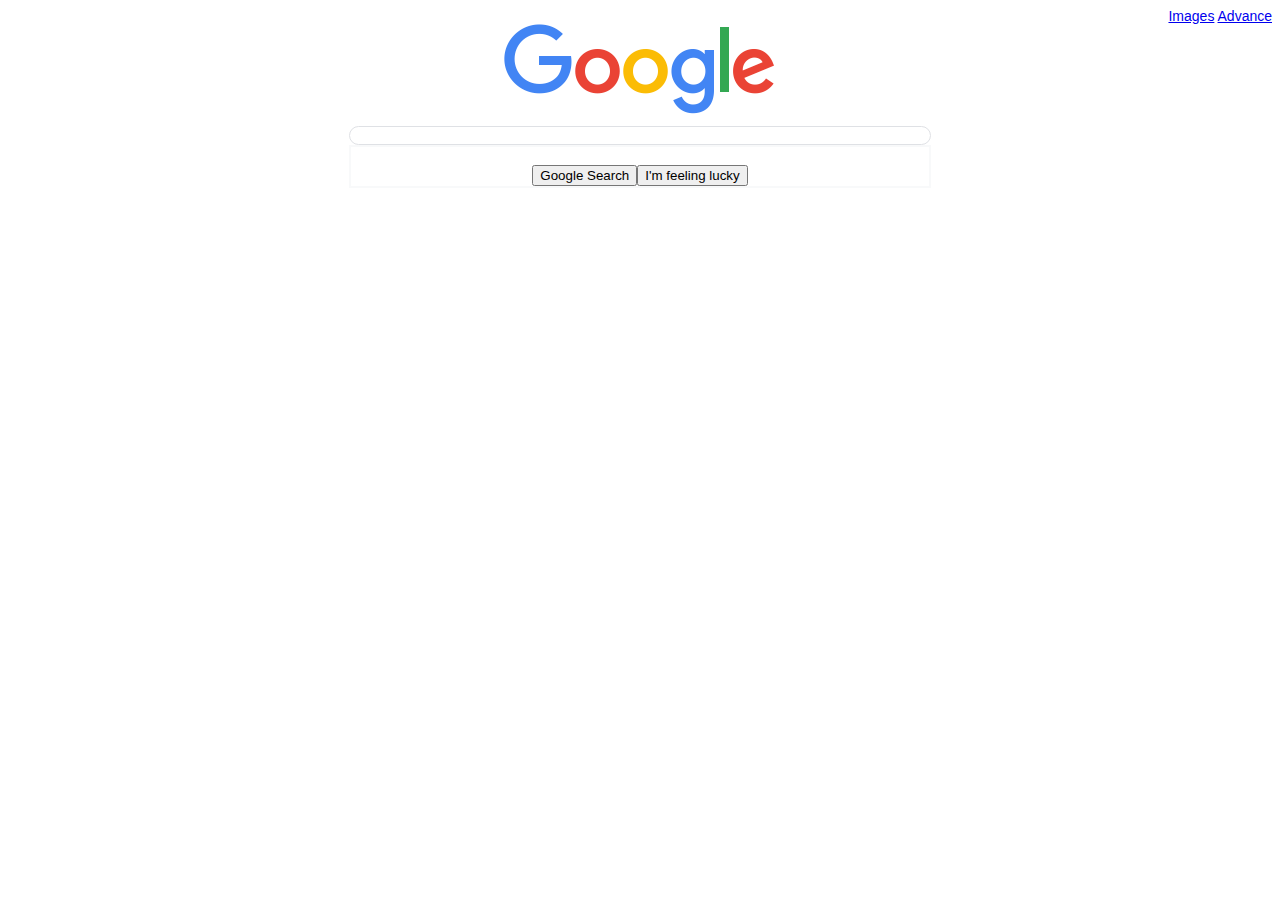
<file: index.html>
<!DOCTYPE html>
<html lang="en">
    <head>
        <title>Google</title>
        <link rel="icon" type="image/x-icon" href="/images/Google-favicon-2015.png">
        <link rel="stylesheet" href="main_style.css">
        <meta name="viewport" content="width=device-width, initial-scale=1">
    </head>
    <body>
        <div class="navigation">
                <div class="navi_cat">
                <a href="images.html">Images</a>
            <a href="advance.html">Advance</a>
            </div>
        </div>

        <div class="center_search">
            <div class="main_img">
                <img src="/images/googlelogo_color_272x92dp.png">
            </div>

        <div class="main_search">
            <form action="https://www.google.com/search">
                <input type="text" name="q"><br>
                    <div class="search_button">
                        <input type="submit" value="Google Search">
                        <input type="submit" name="btnI" value="I'm feeling lucky">
                    </div>
            </form>
        </div>
        </div>

    </body>
</html>
</file>
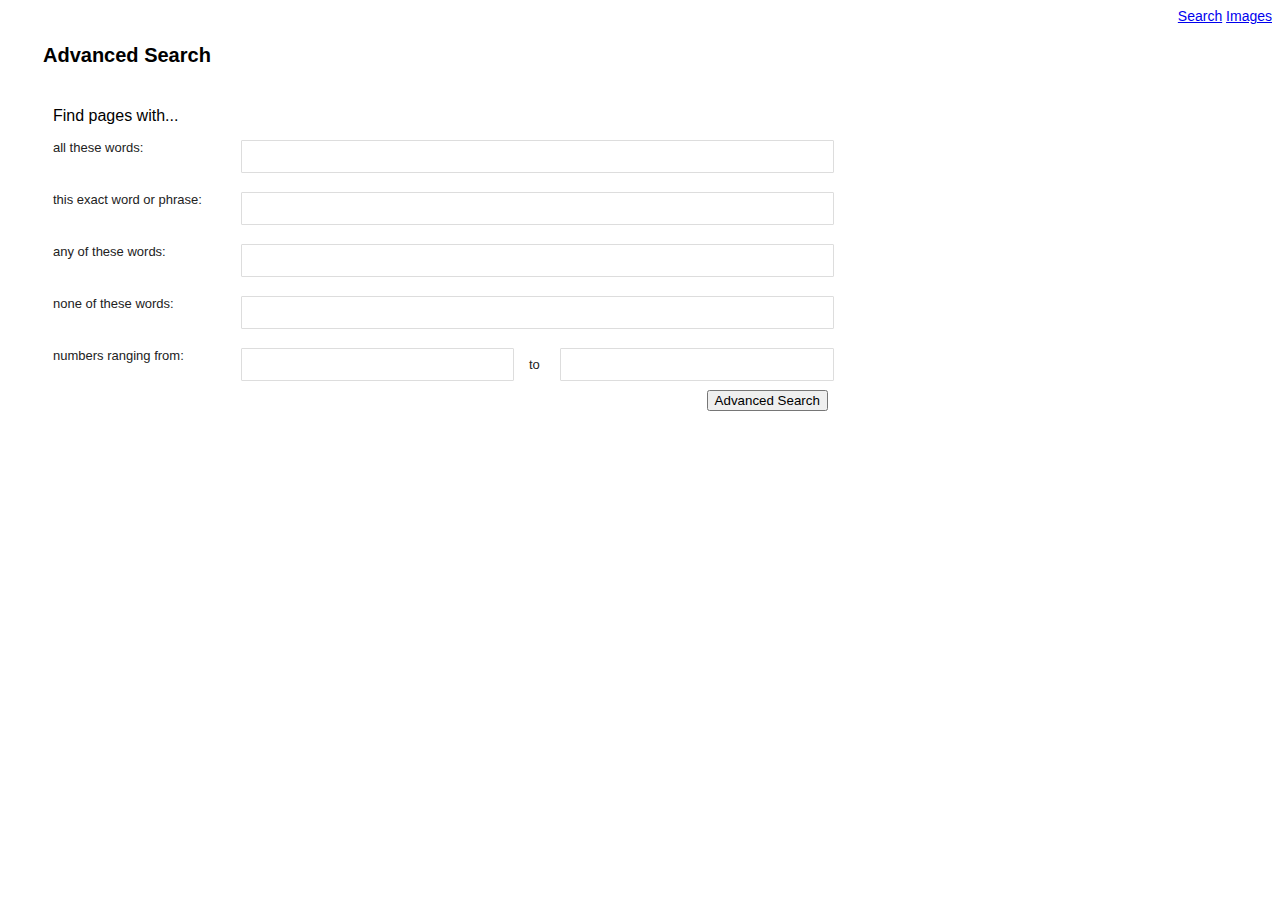
<file: advance.html>
<!DOCTYPE html>
<html lang="en">

<head>
    <title>Google</title>
    <link rel="icon" type="image/x-icon" href="/images/Google-favicon-2015.png">
    <link rel="stylesheet" href="main_style.css">
    <meta name="viewport" content="width=device-width, initial-scale=1">
</head>

<body>
    <div class="navigation">
        <div class="navi_cat">
            <a href="index.html">Search</a>
            <a href="images.html">Images</a>
        </div>
    </div>

    <div class="adv_bar">Advanced Search</div>

    <div class="adv_body">
        <form action="https://www.google.com/search" method="get">
            <div class="adv_head">Find pages with...</div>

            <div class="search_fill">
                <div class="row">
                    <div class="fill">all these words:
                    </div>

                    <div class="terms">
                        <input type="text1" name="as_q">
                    </div>
                </div>

                <div class="row">
                    <div class="fill">this exact word or phrase:
                    </div>

                    <div class="terms">
                        <input type="text1" name="as_epq">
                    </div>
                </div>

                <div class="row">
                    <div class="fill">any of these words:
                    </div>

                    <div class="terms">
                        <input type="text1" name="as_oq">
                    </div>
                </div>

                <div class="row">
                    <div class="fill">none of these words:
                    </div>

                    <div class="terms">
                        <input type="text1" name="as_eq">
                    </div>
                </div>

                <div class="row">
                    <div class="fill">numbers ranging from:
                    </div>
                    <div class="terms">
                        <div style="display: table;padding-right: 16px;width: 100%" ;>
                            <div style="display: table-cell;">
                                <input type="text1" name="as_nlo">
                            </div>
                            <div
                                style="display: table-cell;width: 40px;text-align: center;padding-left: 6px;padding-right: 6px;">
                                <span class="to">to</span>
                            </div>
                            <div style="display: table-cell;">
                                <input type="text1" name="as_nhi">
                            </div>
                        </div>
                    </div>
                </div>
            </div>
            <div class="search_fill">
                <div class="row">
                    <div class="fill"></div>
                    <div class="terms" style="text-align: right;">
                        <button type="submit" class="search-button">Advanced Search</button>
                    </div>
                </div>
            </div>
        </form>
    </div>
</body>

</html>
</file>
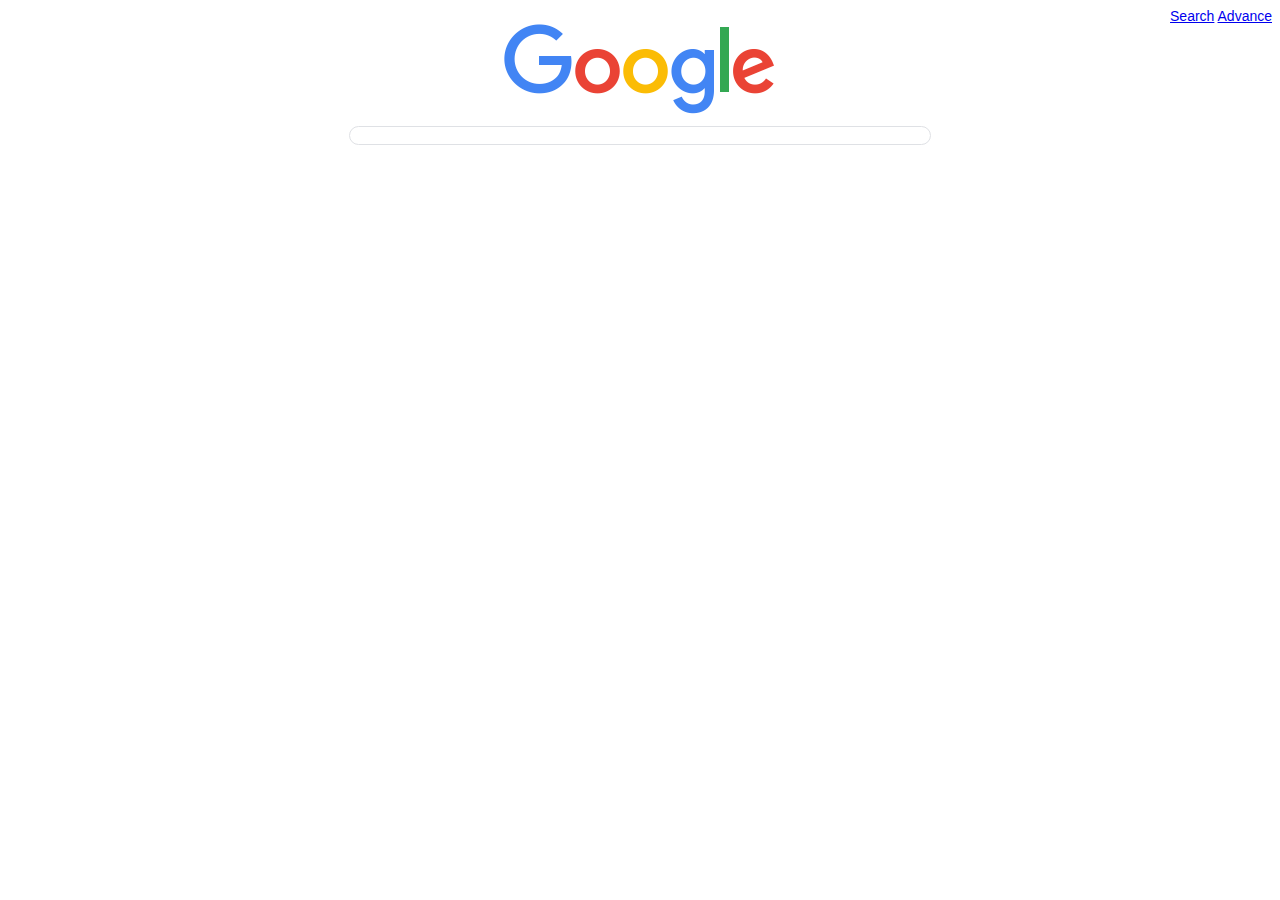
<file: images.html>
<!DOCTYPE html>
<html lang="en">
    <head>
        <title>Google</title>
        <link rel="icon" type="image/x-icon" href="/images/Google-favicon-2015.png">
        <link rel="stylesheet" href="main_style.css">
        <meta name="viewport" content="width=device-width, initial-scale=1">
    </head>
    <body>
        <div class="navigation">
            <div class="navi_cat">
            <a href="index.html">Search</a>
            <a href="advance.html">Advance</a>
            </div>
        </div>

        <div class="center_search">
            <div class="main_img">
                <img src="/images/googlelogo_color_272x92dp.png">
            </div>
        <div class="main_search">
            <form action="https://images.google.com/search">
                <input type="text" name="q">
            </form>
        </div>
        </div>
    </body>
</file>
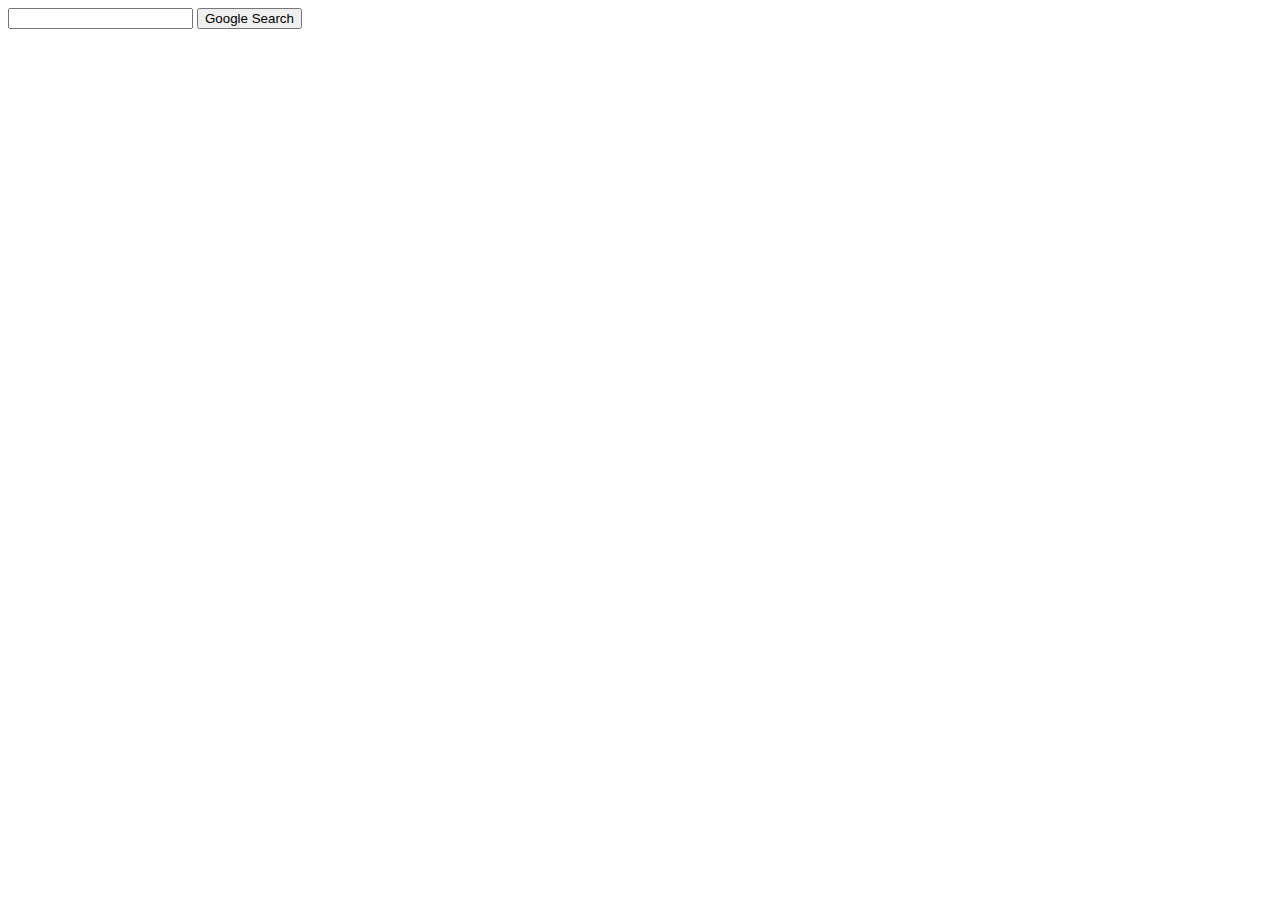
<file: main_search.html>
<!DOCTYPE html>
<html lang="en">
    <head>
        <title>Search</title>
    </head>
    <body>
        <form action="https://www.google.com/search">
            <input type="text" name="q">
            <input type="submit" value="Google Search">
        </form>
    </body>
</html>
</file>
<file: main_style.css>
body {
    font-family: Arial, Helvetica, sans-serif;
}

.navigation {
    width: auto;
    display: flex;
    justify-content: right;
    box-sizing: border-box;
}

.navi_cat {
    padding-left: 15px;
    font-size: 14px;
}

.center_search {
    display: flex;
    flex-direction: column;
    align-items: center;
}

.main_img {
    flex-direction: column;
    align-items: center;
}

.main_search {
    position: relative;
    align-items: center;
    flex-direction: column;
    justify-content: center;
    padding-top: 6px;
    width: 582px;
}

input[type=text] {
    border: 1px;
    border-style: solid;
    border-color: rgb(223, 225, 229);
    border-radius: 24px;
    box-sizing: border-box;
    width: 582px;
}

.search_button {
    box-sizing: border-box;
    padding-top: 18px;
    border: 2px;
    border-style: solid;
    border-color: rgb(248, 249, 250);
    display: flex;
    justify-content: center;
}

.adv_bar {
    font-size: 20px;
    font-weight: bold;
    margin: 20px 35px;
}

.adv_body {
    margin: 40px 45px;
}

.adv_head {
    font-size: 16px;
    font-weight: normal;
    margin-bottom: 15px;
}

.search_fill {
    display: flex;
    flex-direction: column;
    gap: 10px;
    max-width: 100%;
}

.row {
    font-size: 16px;
    display: flex;
    vertical-align: middle;
}

.fill {
    font-size: 13px;
    font-weight: normal;
    color: #222;
    margin-bottom: 5px;
    width: 16%;
    float: left;
    display: block;
    min-width: 167px;
}

.terms {
    display: flex;
    align-items: center;
    width: 50%;
    display: block;
    float: left;
    min-width: 167px;
    min-height: 42px;

}

.fill_right {
    width: 34%;
}

input[type="text1"] {
    width: 100%;
    padding-top: 8px;
    padding-bottom: 8px;
    border: 1px solid #ddd;
    font-size: 13px;
    border-radius: 1px;
}

.to {
    font-size: 13px;
    color: #222;
}

button[type="submit"] {
    float: right;
}
</file>
